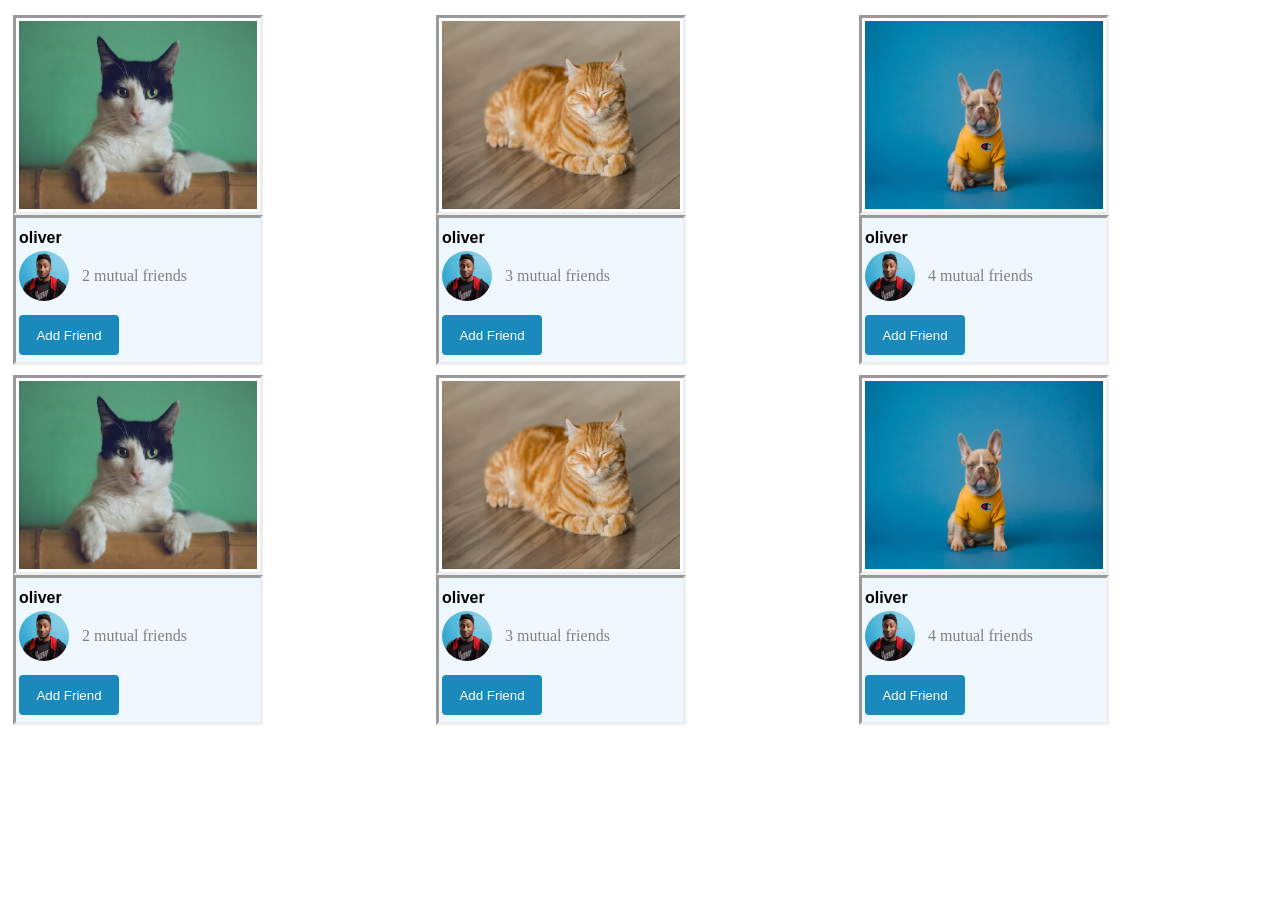
<file: index.html>
<!DOCTYPE html>
<html lang="en">
<head>
    <meta charset="UTF-8">
    <meta name="viewport" content="width=device-width, initial-scale=1.0">
    <title>grid practice</title>
    <link rel="stylesheet" href="styles.css">
</head>
<body>
    <div class="grid">
         <div class="gcontainer">
        <div class="grow1">
            <img src="cat.jpg" alt="" class="g1">
        </div>
        <div class="grow2">
            <div class="gname">
                <h2 class="username">oliver</h2>
            </div>
            <div class="user">
                <div class="pix">
                    <img src="channel.jpeg" alt="" class="g2">
                </div>
                <div class="friends">
                    <p class="gf">2 mutual friends</p>
                </div>
            </div>
            <div class="but">
                <button class="gb">Add Friend</button>
            </div>
        </div>
    </div>
     <div class="gcontainer">
        <div class="grow1">
            <img src="cat2.jpg" alt="" class="g1">
        </div>
        <div class="grow2">
            <div class="gname">
                <h2 class="username">oliver</h2>
            </div>
            <div class="user">
                <div class="pix">
                    <img src="channel.jpeg" alt="" class="g2">
                </div>
                <div class="friends">
                    <p class="gf">3 mutual friends</p>
                </div>
            </div>
            <div class="but">
                <button class="gb">Add Friend</button>
            </div>
        </div>
    </div>
     <div class="gcontainer">
        <div class="grow1">
            <img src="dog.jpg" alt="" class="g1">
        </div>
        <div class="grow2">
            <div class="gname">
                <h2 class="username">oliver</h2>
            </div>
            <div class="user">
                <div class="pix">
                    <img src="channel.jpeg" alt="" class="g2">
                </div>
                <div class="friends">
                    <p class="gf">4 mutual friends</p>
                </div>
            </div>
            <div class="but">
                <button class="gb">Add Friend</button>
            </div>
        </div>
    </div>
    <div class="gcontainer">
        <div class="grow1">
            <img src="cat.jpg" alt="" class="g1">
        </div>
        <div class="grow2">
            <div class="gname">
                <h2 class="username">oliver</h2>
            </div>
            <div class="user">
                <div class="pix">
                    <img src="channel.jpeg" alt="" class="g2">
                </div>
                <div class="friends">
                    <p class="gf">2 mutual friends</p>
                </div>
            </div>
            <div class="but">
                <button class="gb">Add Friend</button>
            </div>
        </div>
    </div>
     <div class="gcontainer">
        <div class="grow1">
            <img src="cat2.jpg" alt="" class="g1">
        </div>
        <div class="grow2">
            <div class="gname">
                <h2 class="username">oliver</h2>
            </div>
            <div class="user">
                <div class="pix">
                    <img src="channel.jpeg" alt="" class="g2">
                </div>
                <div class="friends">
                    <p class="gf">3 mutual friends</p>
                </div>
            </div>
            <div class="but">
                <button class="gb">Add Friend</button>
            </div>
        </div>
    </div>
     <div class="gcontainer">
        <div class="grow1">
            <img src="dog.jpg" alt="" class="g1">
        </div>
        <div class="grow2">
            <div class="gname">
                <h2 class="username">oliver</h2>
            </div>
            <div class="user">
                <div class="pix">
                    <img src="channel.jpeg" alt="" class="g2">
                </div>
                <div class="friends">
                    <p class="gf">4 mutual friends</p>
                </div>
            </div>
            <div class="but">
                <button class="gb">Add Friend</button>
            </div>
        </div>
    </div>
    </div>
</body>

</html>
</file>
<file: styles.css>
body{
    background-color: white;
}
.grid{
    display: grid;
    grid-template-columns: 1fr 1fr 1fr;
    column-gap: 5px;
    margin-top: 10px;
}
.gcontainer{
    
    width: 250px;
    height: 350px;
    display: grid;
    grid-template-rows: 200px 1fr;
    padding:5px;
    border-style: inset;
    border: none;
    background-color: white;
}
.grow1{
    padding: 3px;
    border-style:inset;
    border-color: none;
}
.grow2{
    background-color: aliceblue;
    display: grid;
    grid-template-rows: 30px 1fr 1fr;
    padding: 3px;
    border-style: inset;
}
.user{
    
    display: grid;
    grid-template-columns:60px 1fr;
}
.but{
    padding-top: 10px;
    
}

.g1{
    width: 100%;
    height: 100%;
}
.g2{
     width: 50px;
    height: 50px;
    border-radius: 50px;
}

   .username{
    font-family: arial;
    font-weight: bold;
    font-size: medium;
    padding-top: 0;
    margin-top: 8px;
    
   }

.gf{
    color: gray;
    padding-left: 3px;

}
.gb{
    width: 100px;
    height: 40px;
    background-color: rgb(26, 138, 189);
    color: white;
    border-radius: 4px;
    border-style: outset;
    border: 0px;
    cursor: pointer;
}
</file>
